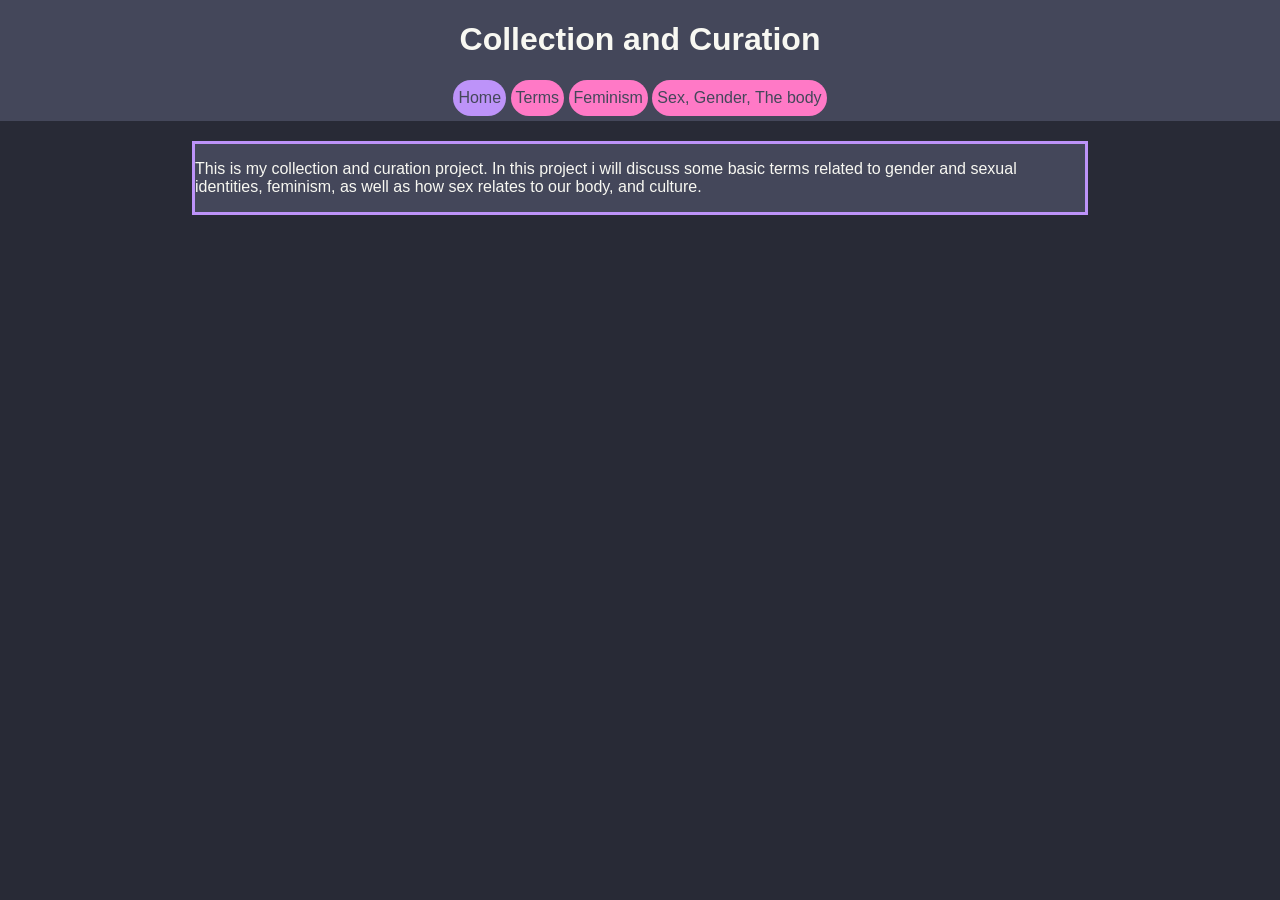
<file: index.html>
<head>
    <title>Amber's Collection and Curation Project</title>
    <link rel="stylesheet" href="style.css">
</head>
<html>
    <body>
        <header>
            <div class="title">
                <h1>Collection and Curation</h1>
            </div>
            <div class="bar">
                <div class="page current">
                    <p>Home</h1>
                </div>
                <div class="page">
                    <a href="/w/cc/terms.html"><p>Terms</p></a>
                </div>
                <div class="page">
                    <a href="/w/cc/feminism.html"><p>Feminism</p></a>
                </div>
                <div class="page">
                    <a href="/w/cc/sexgenderbody.html"><p>Sex, Gender, The body</p></a>
                </div>
            </div>
        </header>
        <div class="text">
            <p>This is my collection and curation project. In this project i will discuss some basic terms related to gender and sexual identities, feminism, as well as how sex relates to our body, and culture.</p>
        </div>
    </body>
</html>
</file>
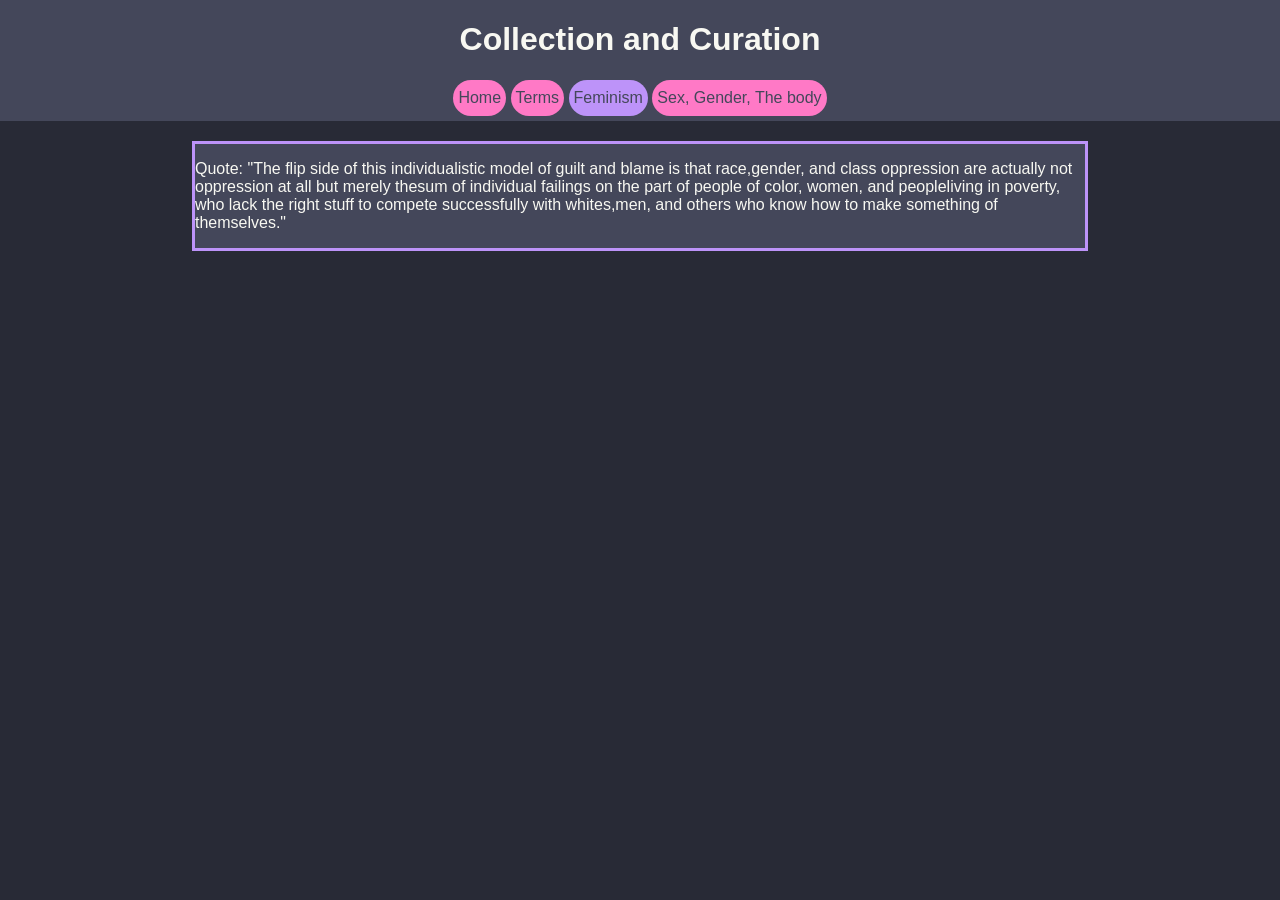
<file: feminism.html>
<head>
    <title>Amber's Collection and Curation Project</title>
    <link rel="stylesheet" href="style.css">
</head>
<html>
    <body>
        <header>
            <div class="title">
                <h1>Collection and Curation</h1>
            </div>
            <div class="bar">
                <div class="page">
                    <a href="/w/cc/"><p>Home</h1></a>
                </div>
                <div class="page">
                    <a href="/w/cc/terms.html"><p>Terms</p></a>
                </div>
                <div class="page current">
                    <a href="/w/cc/feminism.html"><p>Feminism</p></a>
                </div>
                <div class="page">
                    <a href="/w/cc/sexgenderbody.html"><p>Sex, Gender, The body</p></a>
                </div>
            </div>
        </header>
        <div class="text">
            <p>Quote: "The flip side of this individualistic model of guilt and blame is that race,gender, and class oppression are actually not oppression at all but merely thesum of individual failings on the part of people of color, women, and peopleliving in poverty, who lack the right stuff to compete successfully with whites,men, and others who know how to make something of themselves."</p>
        </div>
    </body>
</html>
</file>
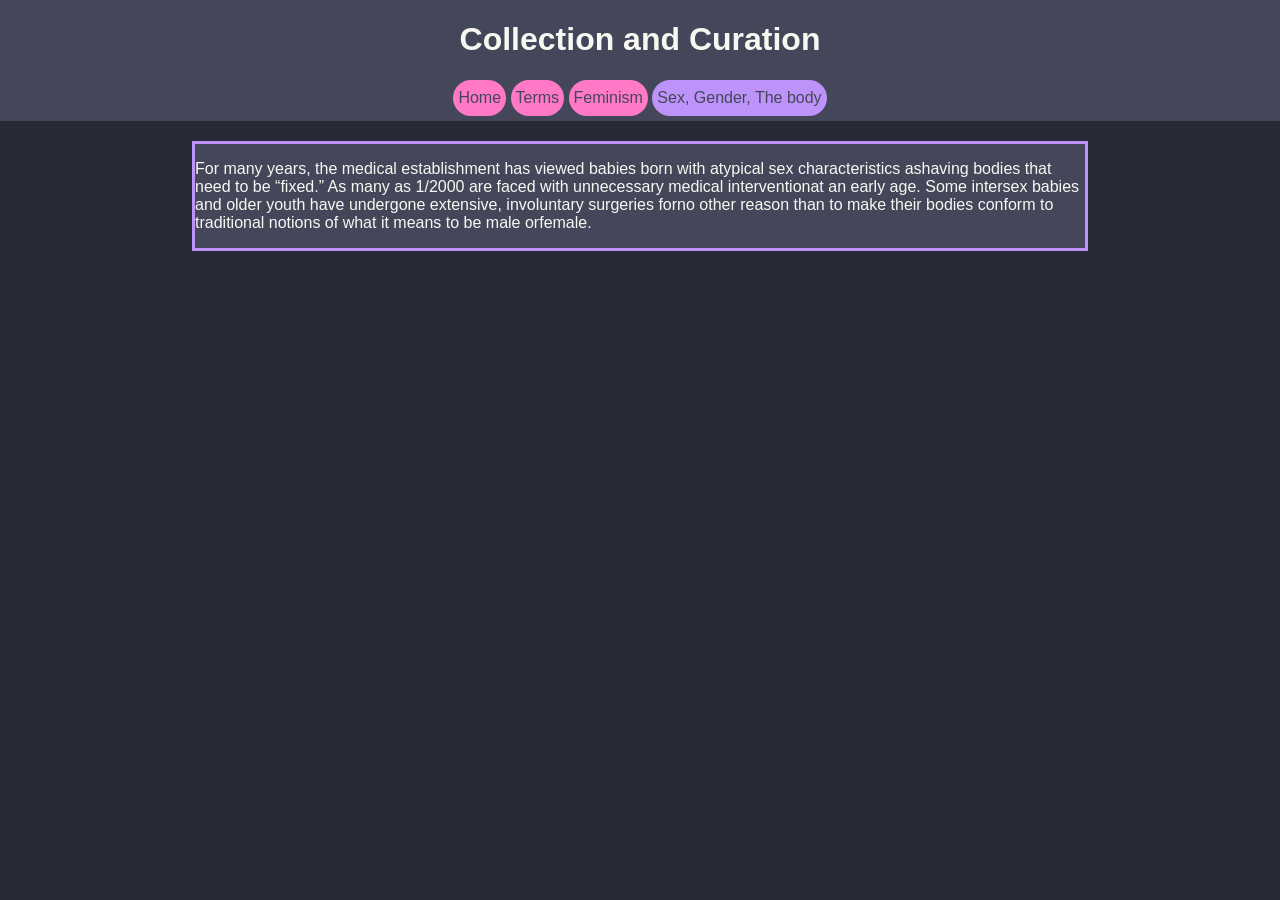
<file: sexgenderbody.html>
<head>
    <title>Amber's Collection and Curation Project</title>
    <link rel="stylesheet" href="style.css">
</head>
<html>
    <body>
        <header>
            <div class="title">
                <h1>Collection and Curation</h1>
            </div>
            <div class="bar">
                <div class="page ">
                    <a href="/w/cc/"><p>Home</h1></a>
                </div>
                <div class="page">
                    <a href="/w/cc/terms.html"><p>Terms</p></a>
                </div>
                <div class="page">
                    <a href="/w/cc/feminism.html"><p>Feminism</p></a>
                </div>
                <div class="page current">
                    <a href="/w/cc/sexgenderbody.html"><p>Sex, Gender, The body</p></a>
                </div>
            </div>
        </header>
        <div class="text">
            <p>For many years, the medical establishment has viewed babies born with atypical sex characteristics ashaving bodies that need to be “fixed.” As many as 1/2000 are faced with unnecessary medical interventionat an early age. Some intersex babies and older youth have undergone extensive, involuntary surgeries forno other reason than to make their bodies conform to traditional notions of what it means to be male orfemale.</p>
        </div>
    </body>
</html>
</file>
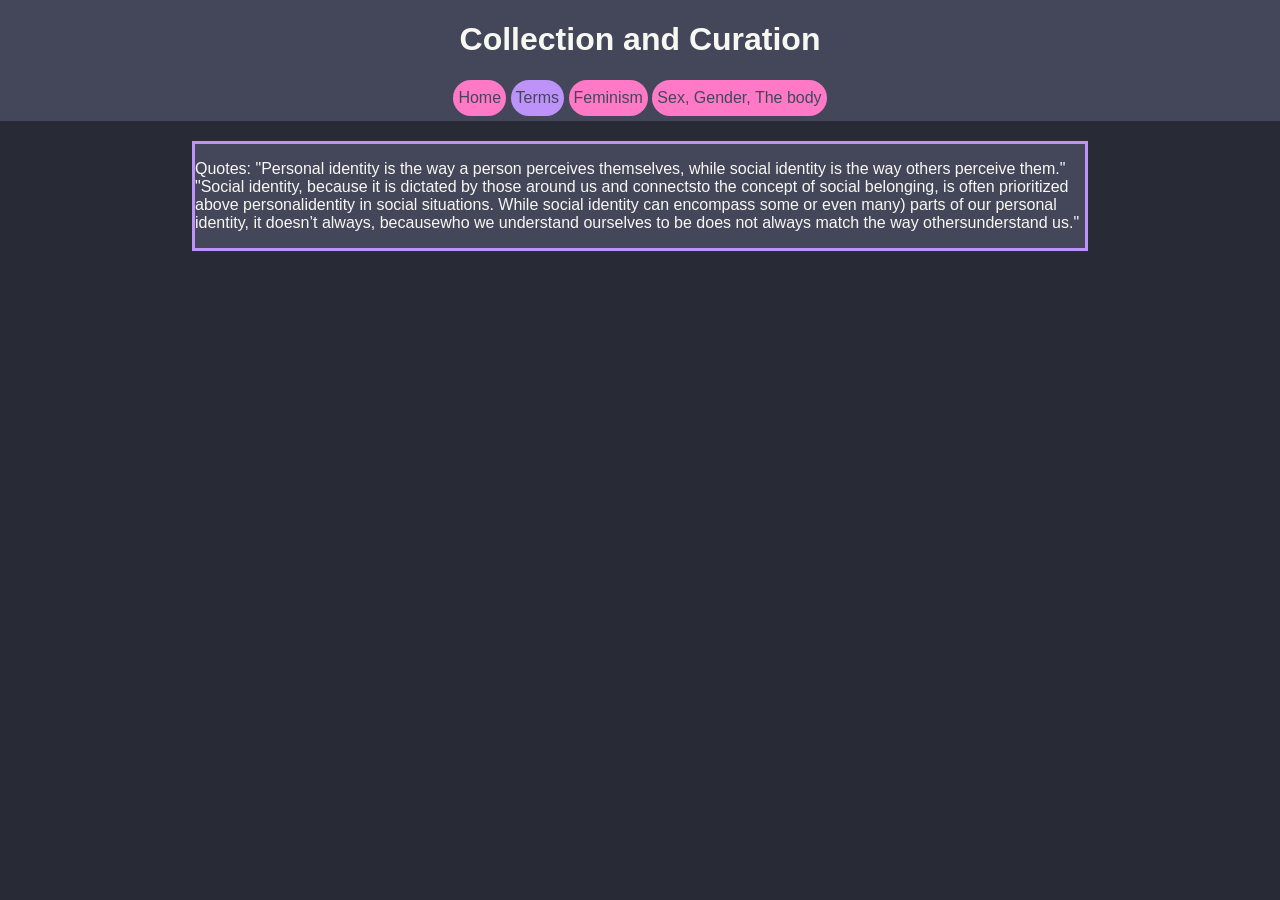
<file: terms.html>
<head>
    <title>Amber's Collection and Curation Project</title>
    <link rel="stylesheet" href="style.css">
</head>
<html>
    <body>
        <header>
            <div class="title">
                <h1>Collection and Curation</h1>
            </div>
            <div class="bar">
                <div class="page">
                    <a href="/w/cc/"><p>Home</h1></a>
                </div>
                <div class="page current">
                    <a href="/w/cc/terms.html"><p>Terms</p></a>
                </div>
                <div class="page">
                    <a href="/w/cc/feminism.html"><p>Feminism</p></a>
                </div>
                <div class="page">
                    <a href="/w/cc/sexgenderbody.html"><p>Sex, Gender, The body</p></a>
                </div>
            </div>
        </header>
        <div class="text">
            <p>
                Quotes: "Personal identity is the way a person perceives themselves, while social identity is the way others perceive them."
                        "Social identity, because it is dictated by those around us and connectsto the concept of social belonging, is often prioritized above personalidentity in social situations. While social identity can encompass some or even many) parts of our personal identity, it doesn’t always, becausewho we understand ourselves to be does not always match the way othersunderstand us."
            </p>
        </div>
    </body>
</html>
</file>
<file: style.css>
html, body {
    background-color: #282A36;
    color: #F8F8F2;
    padding: 0;
    margin: 0;
}

* {
    font-family: sans-serif;
}

header {
    background-color: #44475A;
    color: #F8F8F2;
    width: 100%;
    display: inline-block;
    padding-bottom: 5px;
    text-align: center;
    margin-bottom: 20px;
}

a, a:visited, a:hover, a:active {
    color: #44475A;
    text-decoration: none;
}

.page {
    display: inline-block;
    background-color: #FF79C6;
    color: #44475A;
    line-height: 0.25em;
    padding: 0 5px;
    border-radius: 20px;
}

.current {
    background-color: #BD93F9;
}

.text {
    border-style: solid;
    border-width: 3px;
    margin-left: 15%;
    margin-right: 15%;
    border-color: #BD93F9;
    background-color: #44475A;
}
</file>
